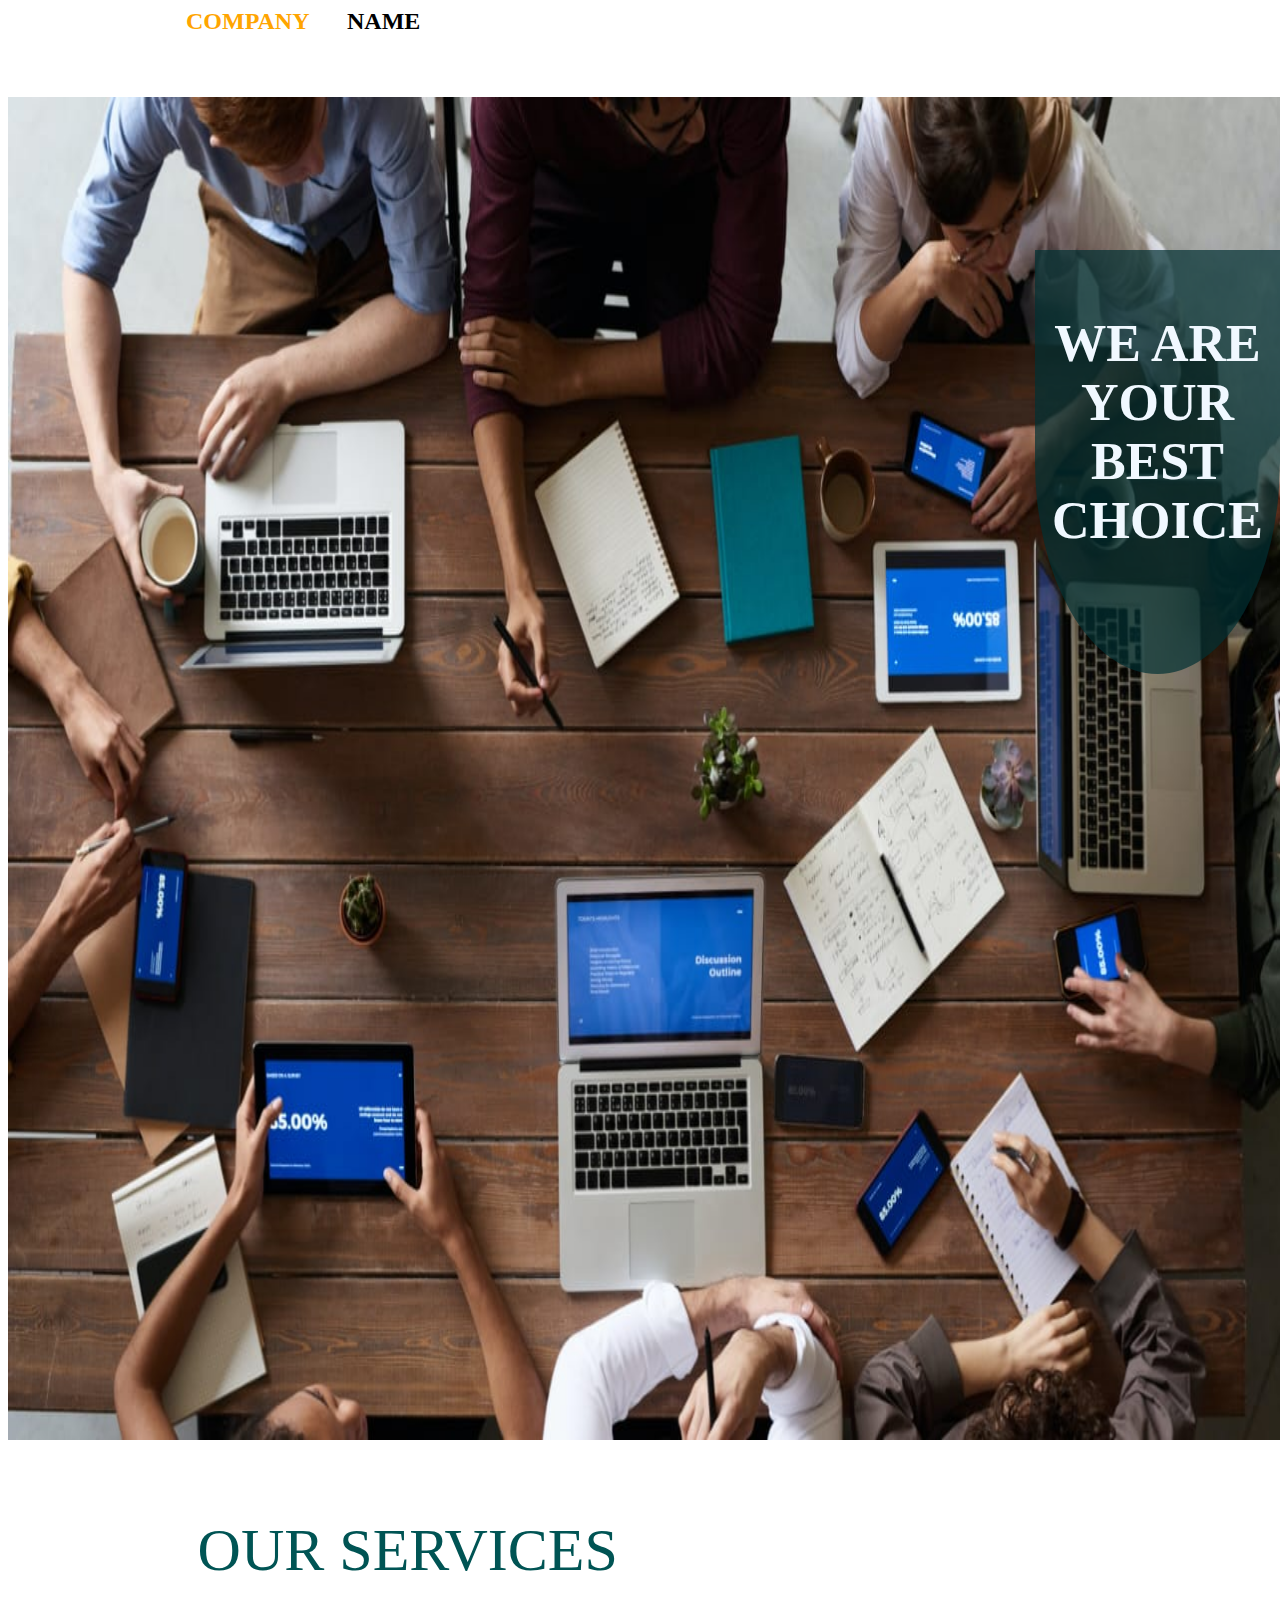
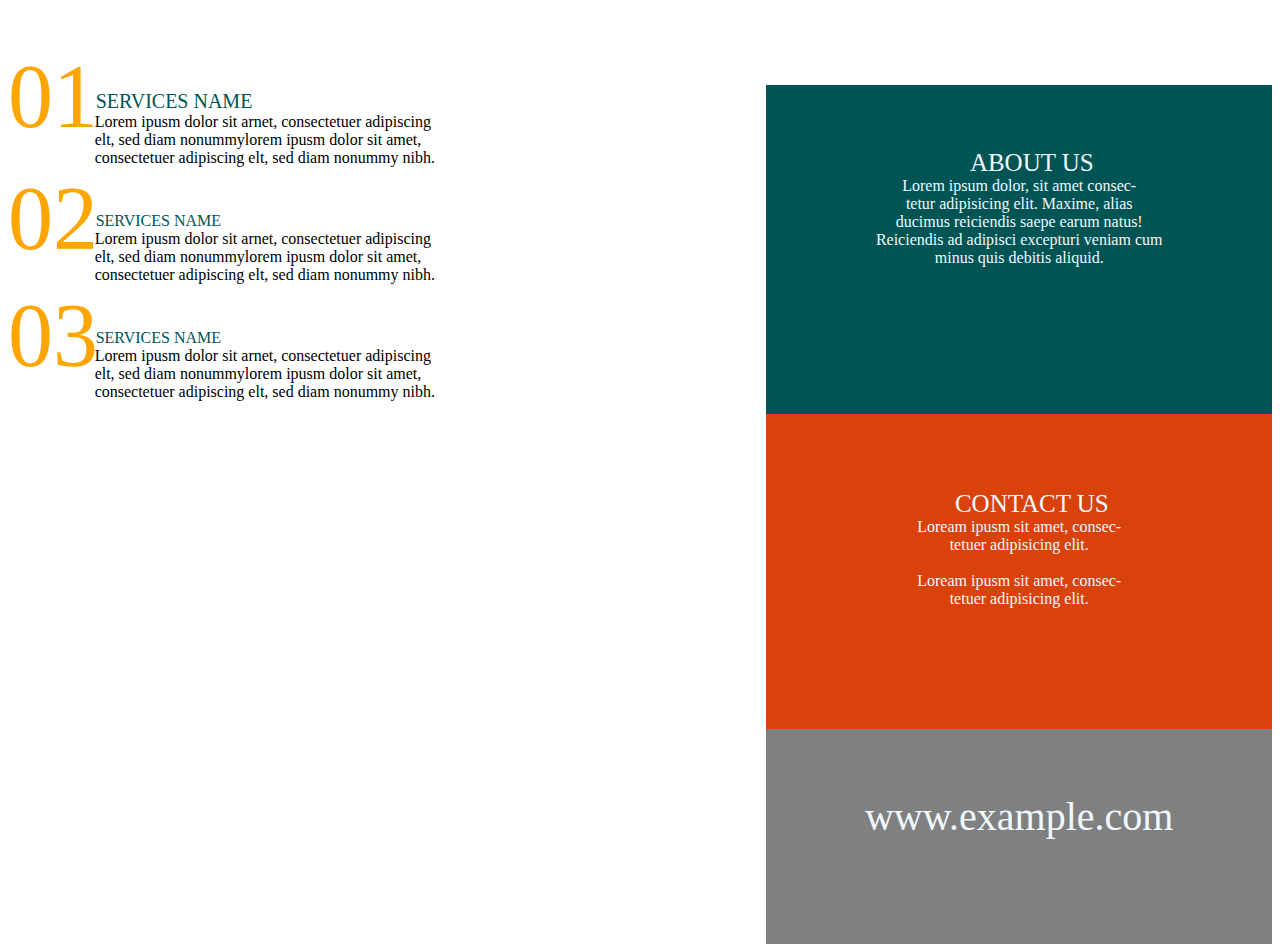
<file: index.html>
<html>
    <head>
        <title>COMPANY</title>
        <link rel="stylesheet" href="./index.css">
    </head>
    <body>

     <!-- --------------------------------------------   header part start   ----------------------------------------------------- -->

        <div class="logo">
            <div class="image_logo">
                <div class="logo"></div>
                <div class="logo2x"></div>
            </div>
            <div class="text">
                <h2 style="color: orange; margin-left: 178px;">
                    COMPANY
                </h2>
                <h2 style="color: black;margin-left: 339px;margin-top: -47px;">
                    NAME
                </h2>
            </div>
            <div class="main_image">
                <img src="./assets/image/WhatsApp Image 2023-02-15 at 10.30.07 AM.jpeg" style="width: 101%; margin-top: 42px;height: 152%;" alt="main image not found">   
            </div>
            <div class="text_2">
                WE ARE<br>
                YOUR BEST<br>
                CHOICE

            </div>

        </div>

         <!-- --------------------------------------------   header part over   ----------------------------------------------------- -->



        <!-- --------------------------------------------   center part start   ----------------------------------------------------- -->
        <div class="center">
            <div class="center_text">
            <p>
                OUR SERVICES
            </p>
        </div>
        <div class="font_1">
            01
        </div>
        <div class="tag_1">
            SERVICES NAME

        </div>
        <div class="center_pare_1">
            Lorem ipusm dolor sit arnet, consectetuer adipiscing<br>
            elt, sed diam nonummylorem ipusm dolor sit amet,<br>
            consectetuer adipiscing elt, sed diam nonummy nibh.

        </div>
        <div class="font_2" >
            02
        </div>
        <div class="tag_2">
            SERVICES NAME

        </div>
        <div class="center_pare_2">
            Lorem ipusm dolor sit arnet, consectetuer adipiscing<br>
            elt, sed diam nonummylorem ipusm dolor sit amet,<br>
            consectetuer adipiscing elt, sed diam nonummy nibh.

        </div>
        <div class="font_3">
            03
        </div>
        <div class="tag_3">
            SERVICES NAME

        </div>
        <div class="center_pare_3">
            Lorem ipusm dolor sit arnet, consectetuer adipiscing<br>
            elt, sed diam nonummylorem ipusm dolor sit amet,<br>
            consectetuer adipiscing elt, sed diam nonummy nibh.

        </div>
        </div>
         <!-- --------------------------------------------   header part over   ----------------------------------------------------- -->

        <!-- --------------------------------------------   right part start   ----------------------------------------------------- -->
       <div class="right_1">
        <div class="f_1">
            ABOUT US
        </div>
        <div class="ftext_1">
            Lorem ipsum dolor, sit amet consec-<br>
            tetur adipisicing elit. Maxime, alias<br>
            ducimus reiciendis saepe earum natus!<br>
             Reiciendis ad adipisci excepturi veniam cum<br>
              minus quis debitis aliquid. 
        </div>

       </div>

       <div class="right_2">    
        <div class="f_2">
            CONTACT US
        </div>
        <div class="ftext_2">
            Loream ipusm sit amet, consec-<br>
            tetuer adipisicing elit.<br><br>
            Loream ipusm sit amet, consec-<br>
            tetuer adipisicing elit.
        </div>
       </div>

       <div class="right_3">
        <div class="ftext_3">
            www.example.com
        </div>
       </div>

    </body>
</html>
</file>
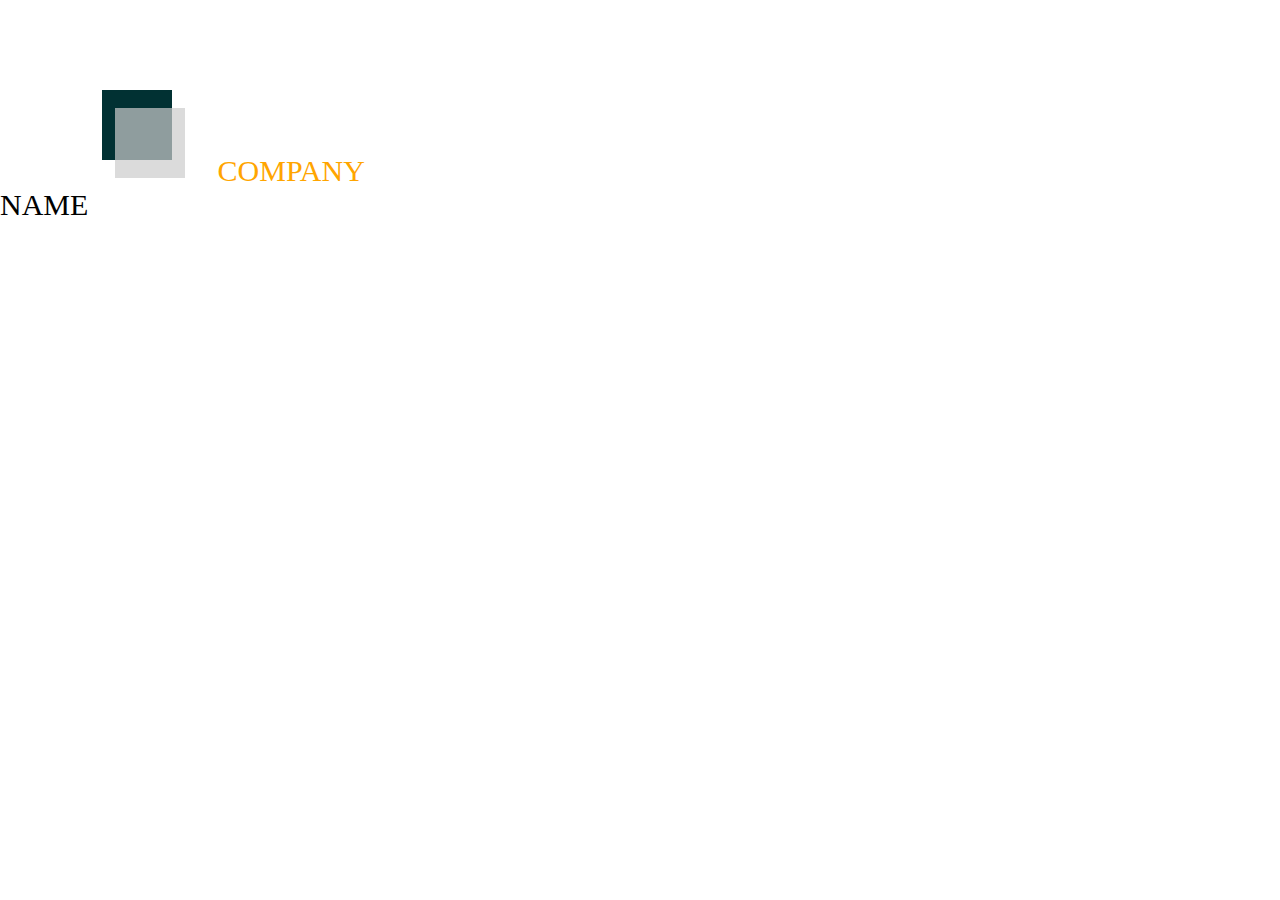
<file: assets/company.html>
<html>
    <head>
        <title>COMPANY</title>
        <link rel="stylesheet" href="company.css">
    </head>
    <body>
        <div class="logo_image">
            <div class="logo">

            </div>
            <div class="logo2">

            </div>
            <div class="text_header">
                COMPANY
            </div>
            <div class="text_header_2">     
                NAME
            </div>
        </div>
    </body>
</html>
</file>
<file: index.css>
.text_2{
    margin-left: 1027px;
    margin-top: -1190px;
    height: 40%;
    text-align: center;
    font-size: 52px;
    position: absolute;
    font-weight: bolder;
    color: aliceblue;
    background-color: rgba(1, 49, 51, 0.7);
    border-radius: 0% 0% 100% 100%;
    padding-top: 5%;
}
.main_image{
    position: relative;
}
.center_text{
    margin-top: 6%;
    padding-left: 15%;
    font-size: 60;
    color: rgb(0,84,84);

}

.font_1{
    color: orange;
    font-size: 90;
    
}

.tag_1{
    margin-top: -58px;
    margin-left: 75px;
    color: rgb(0,84,84);
    padding-left: 1%;
    font-size: 20px;
}

.center_pare_1{
    margin-left: 74px;
    padding-left: 1%;
}

.font_2{
    color: orange;
    font-size: 90;
}

.tag_2{
    margin-top: -58px;
    margin-left: 75px;
    color: rgb(0,84,84);
    padding-left: 1%;
}

.center_pare_2{
    margin-left: 74px;
    padding-left: 1%;
}

.font_3{
    color: orange;
    font-size: 90;
}

.tag_3{
    margin-top: -58px;
    margin-left: 75px;
    color: rgb(0,84,84);
    padding-left: 1%;
}

.center_pare_3{
    margin-left: 74px;
    padding-left: 1%;
}

.heading_1{
    margin-left: 1194px;
    margin-top: 10%;
    font-size: 25;
}

.text_about{
    margin-left: 1156px;
    margin-top: 70%;
    
}

.about_text{
   background-color: rgb(37, 118, 118);
     border: 4px solid orange;
    color: black; 
}

.heading_2{
    margin-left: 1182px;
    font-size: 25;
    margin-top: -13%;

}

.text_contact{
    margin-left: 1156px;

}
.about_text_2{
    background-color: orange;
    
}

.about_text_3{
    margin-left: 1197px;
    margin-top: 2%;
    background-color: rgb(197, 220, 220);
}

.right_1{
    margin-left: 60%;
    margin-top: -25%;
    padding-top: 5%;
    text-align: center;
    background-color: rgb(0,84,84);
    color: aliceblue;
    height: 30%;
    width: 40%;
}

.f_1{
    font-size: 25;
    margin-left: 5%;
    
}

.right_2{
    margin-left: 60%;
    padding-top: 2%;
    padding-bottom: 2%;
    height: 30%;
    width: 40%;
    text-align: center;
    background-color: rgb(217, 66, 11);
    color: aliceblue;
}

.f_2{
    font-size: 25;
    margin-left: 5%;
    margin-top: 10%;
}

.right_3{
    margin-left: 60%;
    padding-top: 5%;
    padding-bottom: 5%;
    font-size: 40px;
    height: 10%;
    width: 40%;
    text-align: center;
    background-color: gray;
    color: aliceblue;
}
</file>
<file: assets/company.css>
/* ---------------------------------------- HEADER CSS START------------------------------------------------------------- */
*{
    padding: 0px;
    margin: 0px;
}
.logo{
    width: 70px;
    height: 70px;
    position: absolute;
    top: 10%;
    left: 8%;
    background-color: rgb(1, 49, 51);
}

.logo2{
    width: 70px;
    height: 70px;
    position: absolute;
    top: 12%;
    left: 9%;
    background-color: rgba(204, 204, 204, 0.7);
    background-blend-mode: lighten;
}

.text_header{
    color: orange;
    font-style: bold;
    font-size: 30;
    margin-left: 17%;
    margin-top: 12%;
}

.text_header_2{
    font-size: 30;

}
</file>
